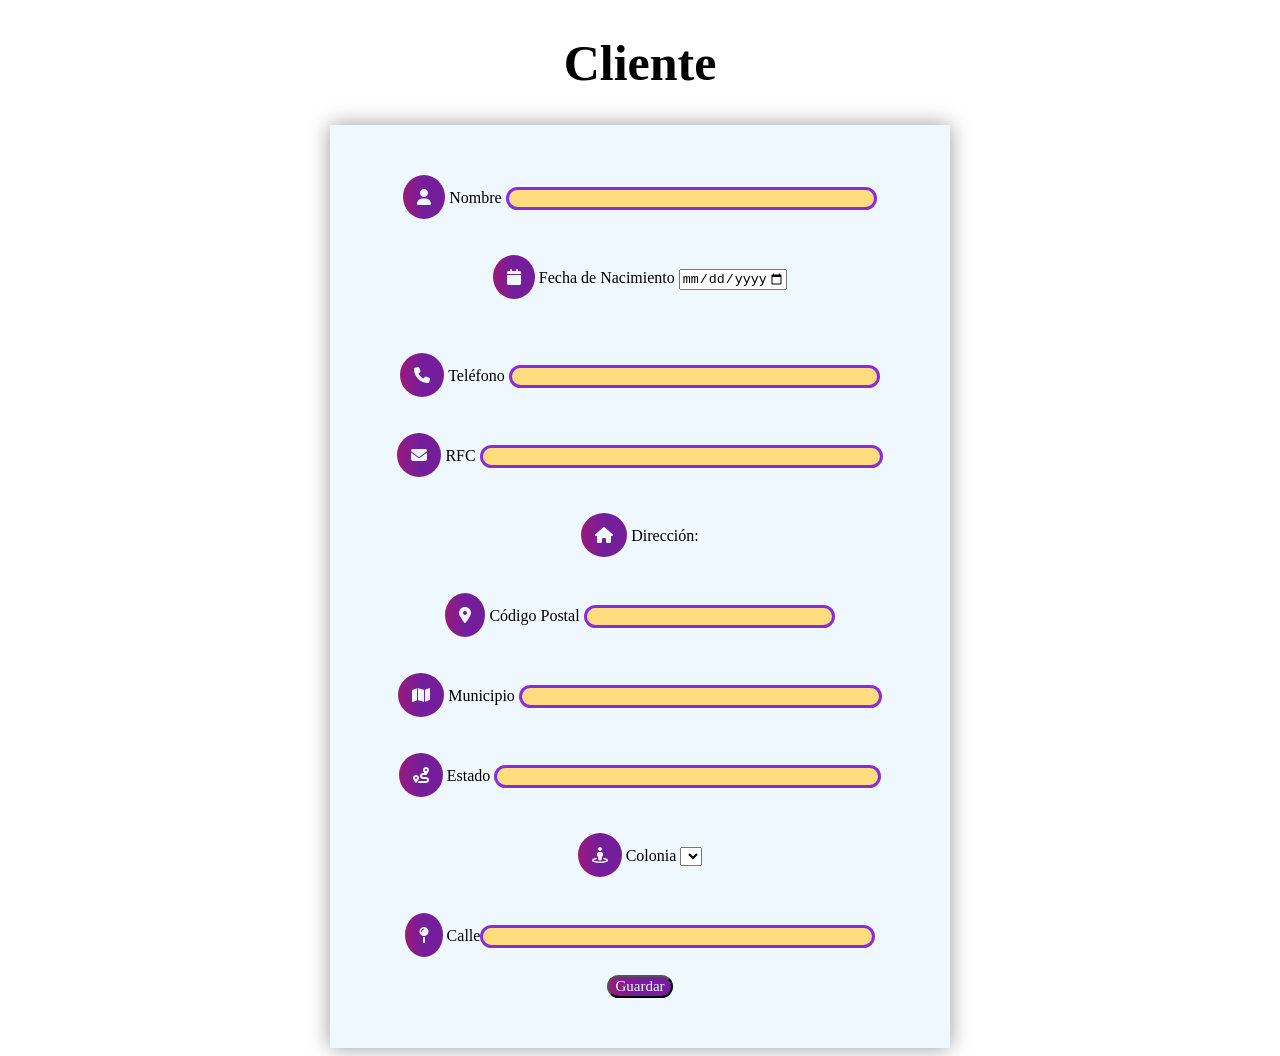
<file: Index1.html>
<!DOCTYPE html>
<html>
    <head>
        <title>Cliente</title>
         <meta charset="UTF-8"> 
        <link rel="stylesheet" href="ok.css">
        <link rel="stylesheet" href="https://cdnjs.cloudflare.com/ajax/libs/font-awesome/6.4.0/css/all.min.css">
        <link rel="stylesheet" href="https://cdnjs.cloudflare.com/ajax/libs/font-awesome/6.5.0/css/all.min.css"> 
    </head>
    <body>
<center><h1>Cliente</h1>
<form action="uno.php" method="post">

<div class="input-group">


<div class="input-container">
      <i class="fa-solid fa-user"></i>
      <label>Nombre <input type="text" name="nom" size="44"></label>
    </div><br><br>

    <div class="input-container">
      <i class="fas fa-calendar"></i>
      <label>Fecha de Nacimiento  <input type="date" min="1970-01-01" max="2024-12-31" name="fec" size="32"><br><br></label>
    </div><br><br>

    <div class="input-container">
      <i class="fa-solid fa-phone"></i>
      <label>Teléfono <input type="text" name="tel" size="44"></label>
    </div><br><br>

    <div class="input-container">
      <i class="fa-solid fa-envelope"></i>
      <label>RFC <input type="text" name="rfc" size="48"></label>
    </div><br><br>

    <div class="input-container">
      <i class="fa-solid fa-home"></i>
      <label>Dirección:</label>
    </div><br><br>

    <div class="input-container">
      <i class="fas fa-location-dot"></i>
      <label>Código Postal <input type="text" name="cod" size="29" id="cp"></label>
    </div><br><br>

    <div class="input-container">
      <i class="fas fa-map"></i>
      <label>Municipio <input type="text" name="mun" size="43" id="municipio" readonly></label>
    </div><br><br>

    <div class="input-container">
      <i class="fas fa-route"></i>
      <label>Estado <input type="text" name="est" size="46" id="estado" readonly></label>
    </div><br><br>

    <div class="input-container">
      <i class="fas fa-street-view"></i>
      <label>Colonia
        <select name="col" id="colonia" size="1"></select>
      </label>
    </div><br><br>

   

   <div class="input-container"><i class="fas fa-map-pin"></i>
   <label> Calle<input type="text" name="calle" size="47"></label><br><br>
    <input type="submit" name="gu" value="Guardar">



     

        </div>
</form>
</center>

<script>
  let codigosPostales = {};

  fetch('codigos_postales.json')
    .then(response => response.json())
    .then(data => {
      codigosPostales = data;
    })
    .catch(error => {
      console.error('Error al cargar JSON:', error);
      alert('No se pudo cargar la base de datos de códigos postales.');
    });

  document.getElementById("cp").addEventListener("blur", function () {
  const cp = this.value.trim();

  if (cp.length !== 5) {
    alert("Por favor ingresa un código postal válido de 5 dígitos.");
    return;
  }

  fetch('codigos_postales.json')
    .then(res => {
      if (!res.ok) {
        throw new Error("No se pudo cargar el archivo JSON");
      }
      return res.json();
    })
    .then(coloniasData => {
     
      const datosCP = coloniasData.filter(item => item.codigo_postal === cp);

      if (datosCP.length === 0) {
        alert("Código postal no encontrado en la base de datos.");
        document.getElementById("estado").value = "";
        document.getElementById("municipio").value = "";
        document.getElementById("colonia").innerHTML = '<option>No se encontraron colonias</option>';
        return;
      }

      
      document.getElementById("estado").value = datosCP[0].estado || "";
      document.getElementById("municipio").value = datosCP[0].municipio || "";

      
      const coloniaSelect = document.getElementById("colonia");
      coloniaSelect.innerHTML = "";
      datosCP.forEach(item => {
        const option = document.createElement("option");
        option.value = item.asentamiento;
        option.textContent = item.asentamiento;
        coloniaSelect.appendChild(option);
      });
    })
    .catch(error => {
      alert("Error al cargar datos: " + error.message);
    });
}); 
</script> 

    </body>
</html>
</file>
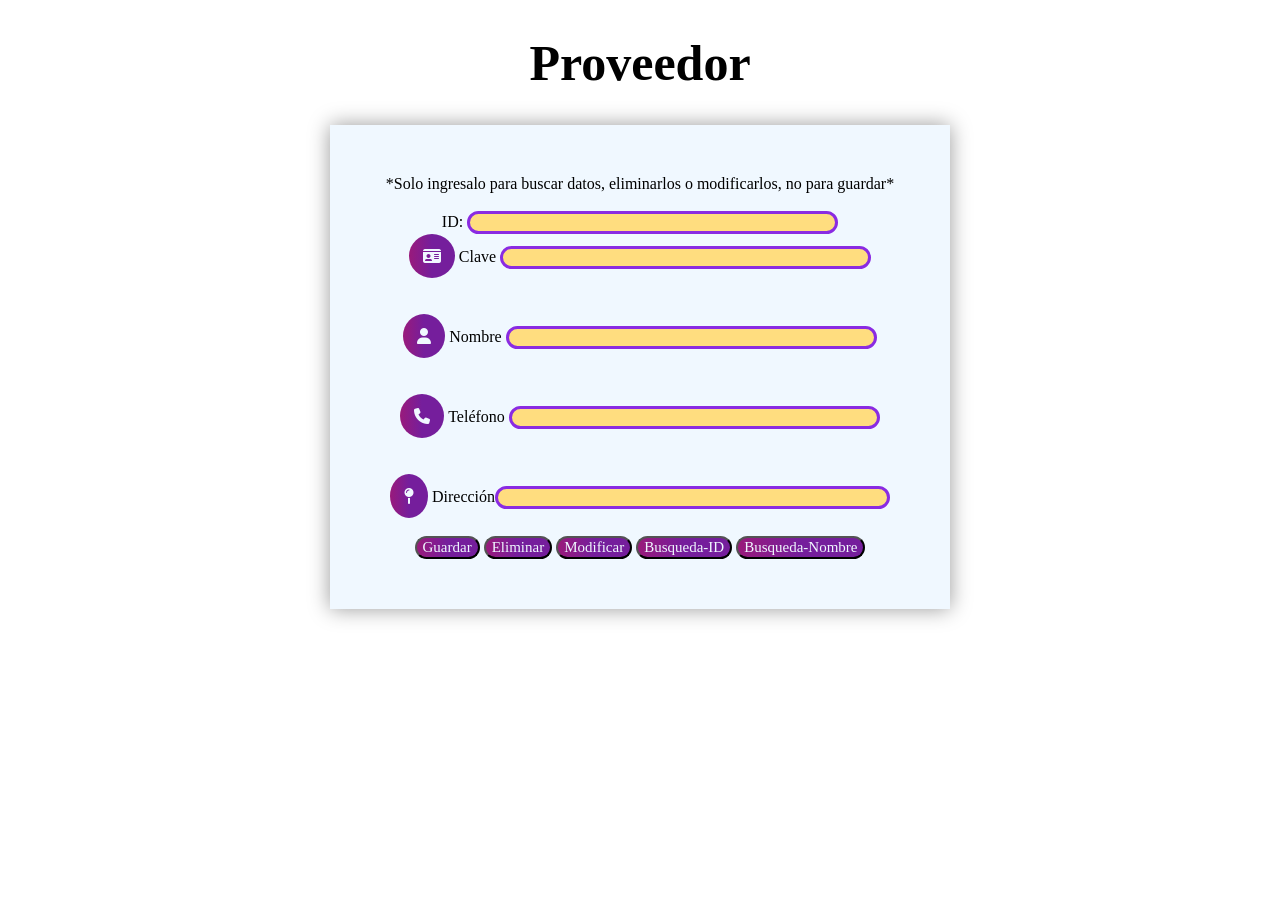
<file: index2.html>
<!DOCTYPE html>
<html>
    <head>
        <title>Cliente</title>
         <meta charset="UTF-8"> 
        <link rel="stylesheet" href="ok.css">
        <link rel="stylesheet" href="https://cdnjs.cloudflare.com/ajax/libs/font-awesome/6.4.0/css/all.min.css">
        <link rel="stylesheet" href="https://cdnjs.cloudflare.com/ajax/libs/font-awesome/6.5.0/css/all.min.css"> 
    </head>
    <body>
<center><h1>Proveedor</h1>
<form action="tr.php" method="post">

<div class="input-group">
*Solo ingresalo para buscar datos, eliminarlos o modificarlos, no para guardar*<br><br>
 <label for="id">ID:</label>
    <input type="text" name="id" size="44">
<div class="input-container">
      <i class="fas fa-id-card"></i>
      <label>Clave <input type="text" name="cl" size="44"></label>
    </div><br><br>

<div class="input-container">
      <i class="fa-solid fa-user"></i>
      <label>Nombre <input type="text" name="nom" size="44"></label>
    </div><br><br>

    

    <div class="input-container">
      <i class="fa-solid fa-phone"></i>
      <label>Teléfono <input type="text" name="tel" size="44"></label>
    </div><br><br>

    

    

   

   <div class="input-container"><i class="fas fa-map-pin"></i>
   <label> Dirección<input type="text" name="calle" size="47"></label><br><br>
    <input type="submit" name="gu" value="Guardar">



     <input type="submit" name="el" value="Eliminar">
      <input type="submit" name="mod" value="Modificar">
       <input type="submit" name="busid" value="Busqueda-ID">
        <input type="submit" name="busnom" value="Busqueda-Nombre">


        </div>
</form>
</center>
    </body>
</html>
</file>
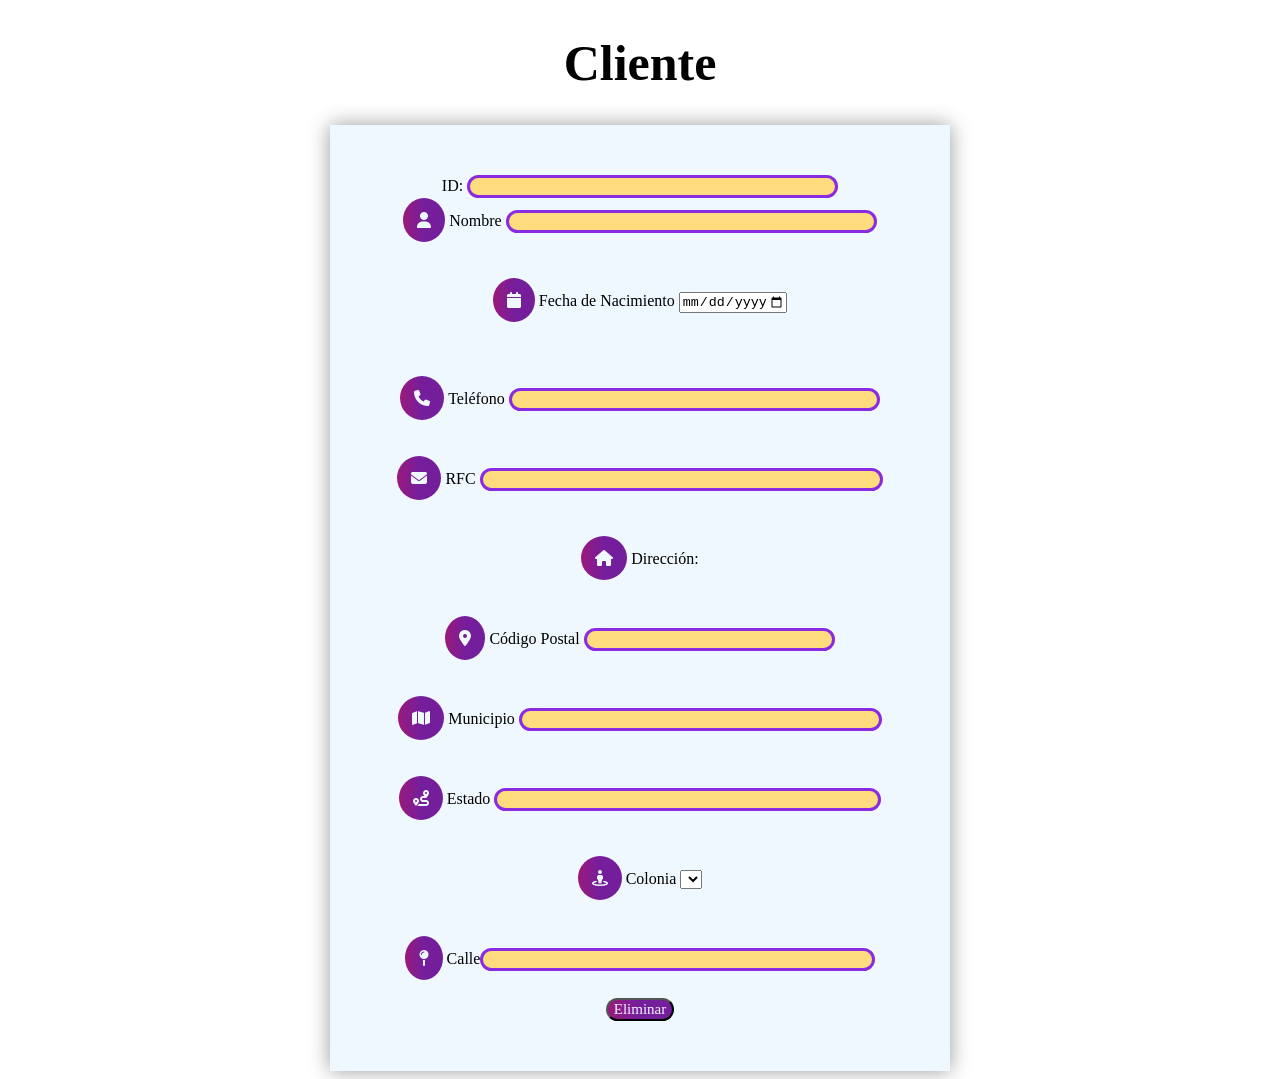
<file: Index3.html>
<!DOCTYPE html>
<html>
    <head>
        <title>Cliente</title>
         <meta charset="UTF-8"> 
        <link rel="stylesheet" href="ok.css">
        <link rel="stylesheet" href="https://cdnjs.cloudflare.com/ajax/libs/font-awesome/6.4.0/css/all.min.css">
        <link rel="stylesheet" href="https://cdnjs.cloudflare.com/ajax/libs/font-awesome/6.5.0/css/all.min.css"> 
    </head>
    <body>
<center><h1>Cliente</h1>
<form action="uno.php" method="post">

<div class="input-group">

 <label for="id">ID:</label>
    <input type="text" name="id" size="44">


<div class="input-container">
      <i class="fa-solid fa-user"></i>
      <label>Nombre <input type="text" name="nom" size="44"></label>
    </div><br><br>

    <div class="input-container">
      <i class="fas fa-calendar"></i>
      <label>Fecha de Nacimiento  <input type="date" min="1970-01-01" max="2024-12-31" name="fec" size="32"><br><br></label>
    </div><br><br>

    <div class="input-container">
      <i class="fa-solid fa-phone"></i>
      <label>Teléfono <input type="text" name="tel" size="44"></label>
    </div><br><br>

    <div class="input-container">
      <i class="fa-solid fa-envelope"></i>
      <label>RFC <input type="text" name="rfc" size="48"></label>
    </div><br><br>

    <div class="input-container">
      <i class="fa-solid fa-home"></i>
      <label>Dirección:</label>
    </div><br><br>

    <div class="input-container">
      <i class="fas fa-location-dot"></i>
      <label>Código Postal <input type="text" name="cod" size="29" id="cp"></label>
    </div><br><br>

    <div class="input-container">
      <i class="fas fa-map"></i>
      <label>Municipio <input type="text" name="mun" size="43" id="municipio" readonly></label>
    </div><br><br>

    <div class="input-container">
      <i class="fas fa-route"></i>
      <label>Estado <input type="text" name="est" size="46" id="estado" readonly></label>
    </div><br><br>

    <div class="input-container">
      <i class="fas fa-street-view"></i>
      <label>Colonia
        <select name="col" id="colonia" size="1"></select>
      </label>
    </div><br><br>

   

   <div class="input-container"><i class="fas fa-map-pin"></i>
   <label> Calle<input type="text" name="calle" size="47"></label><br><br>
    



     <input type="submit" name="el" value="Eliminar">
     

        </div>
</form>
</center>

<script>
  let codigosPostales = {};

  fetch('codigos_postales.json')
    .then(response => response.json())
    .then(data => {
      codigosPostales = data;
    })
    .catch(error => {
      console.error('Error al cargar JSON:', error);
      alert('No se pudo cargar la base de datos de códigos postales.');
    });

  document.getElementById("cp").addEventListener("blur", function () {
  const cp = this.value.trim();

  if (cp.length !== 5) {
    alert("Por favor ingresa un código postal válido de 5 dígitos.");
    return;
  }

  fetch('codigos_postales.json')
    .then(res => {
      if (!res.ok) {
        throw new Error("No se pudo cargar el archivo JSON");
      }
      return res.json();
    })
    .then(coloniasData => {
     
      const datosCP = coloniasData.filter(item => item.codigo_postal === cp);

      if (datosCP.length === 0) {
        alert("Código postal no encontrado en la base de datos.");
        document.getElementById("estado").value = "";
        document.getElementById("municipio").value = "";
        document.getElementById("colonia").innerHTML = '<option>No se encontraron colonias</option>';
        return;
      }

      
      document.getElementById("estado").value = datosCP[0].estado || "";
      document.getElementById("municipio").value = datosCP[0].municipio || "";

      
      const coloniaSelect = document.getElementById("colonia");
      coloniaSelect.innerHTML = "";
      datosCP.forEach(item => {
        const option = document.createElement("option");
        option.value = item.asentamiento;
        option.textContent = item.asentamiento;
        coloniaSelect.appendChild(option);
      });
    })
    .catch(error => {
      alert("Error al cargar datos: " + error.message);
    });
}); 
</script> 

    </body>
</html>
</file>
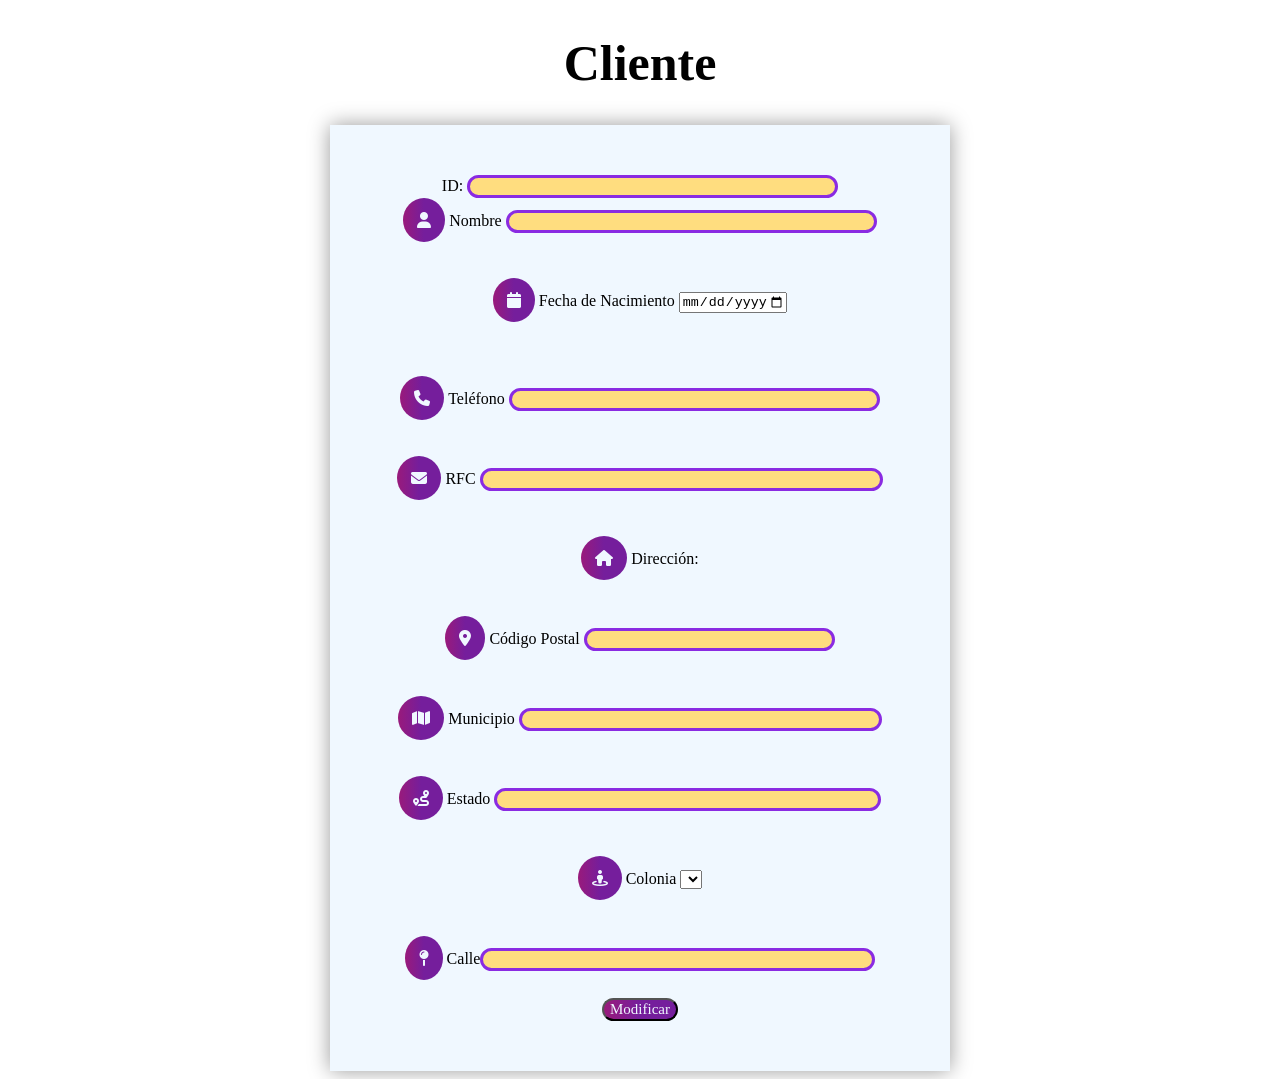
<file: Index4.html>
<!DOCTYPE html>
<html>
    <head>
        <title>Cliente</title>
         <meta charset="UTF-8"> 
        <link rel="stylesheet" href="ok.css">
        <link rel="stylesheet" href="https://cdnjs.cloudflare.com/ajax/libs/font-awesome/6.4.0/css/all.min.css">
        <link rel="stylesheet" href="https://cdnjs.cloudflare.com/ajax/libs/font-awesome/6.5.0/css/all.min.css"> 
    </head>
    <body>
<center><h1>Cliente</h1>
<form action="uno.php" method="post">

<div class="input-group">
<label for="id">ID:</label>
    <input type="text" name="id" size="44">


<div class="input-container">
      <i class="fa-solid fa-user"></i>
      <label>Nombre <input type="text" name="nom" size="44"></label>
    </div><br><br>

    <div class="input-container">
      <i class="fas fa-calendar"></i>
      <label>Fecha de Nacimiento  <input type="date" min="1970-01-01" max="2024-12-31" name="fec" size="32"><br><br></label>
    </div><br><br>

    <div class="input-container">
      <i class="fa-solid fa-phone"></i>
      <label>Teléfono <input type="text" name="tel" size="44"></label>
    </div><br><br>

    <div class="input-container">
      <i class="fa-solid fa-envelope"></i>
      <label>RFC <input type="text" name="rfc" size="48"></label>
    </div><br><br>

    <div class="input-container">
      <i class="fa-solid fa-home"></i>
      <label>Dirección:</label>
    </div><br><br>

    <div class="input-container">
      <i class="fas fa-location-dot"></i>
      <label>Código Postal <input type="text" name="cod" size="29" id="cp"></label>
    </div><br><br>

    <div class="input-container">
      <i class="fas fa-map"></i>
      <label>Municipio <input type="text" name="mun" size="43" id="municipio" readonly></label>
    </div><br><br>

    <div class="input-container">
      <i class="fas fa-route"></i>
      <label>Estado <input type="text" name="est" size="46" id="estado" readonly></label>
    </div><br><br>

    <div class="input-container">
      <i class="fas fa-street-view"></i>
      <label>Colonia
        <select name="col" id="colonia" size="1"></select>
      </label>
    </div><br><br>

   

   <div class="input-container"><i class="fas fa-map-pin"></i>
   <label> Calle<input type="text" name="calle" size="47"></label><br><br>
    
      <input type="submit" name="mod" value="Modificar">
      

        </div>
</form>
</center>

<script>
  let codigosPostales = {};

  fetch('codigos_postales.json')
    .then(response => response.json())
    .then(data => {
      codigosPostales = data;
    })
    .catch(error => {
      console.error('Error al cargar JSON:', error);
      alert('No se pudo cargar la base de datos de códigos postales.');
    });

  document.getElementById("cp").addEventListener("blur", function () {
  const cp = this.value.trim();

  if (cp.length !== 5) {
    alert("Por favor ingresa un código postal válido de 5 dígitos.");
    return;
  }

  fetch('codigos_postales.json')
    .then(res => {
      if (!res.ok) {
        throw new Error("No se pudo cargar el archivo JSON");
      }
      return res.json();
    })
    .then(coloniasData => {
     
      const datosCP = coloniasData.filter(item => item.codigo_postal === cp);

      if (datosCP.length === 0) {
        alert("Código postal no encontrado en la base de datos.");
        document.getElementById("estado").value = "";
        document.getElementById("municipio").value = "";
        document.getElementById("colonia").innerHTML = '<option>No se encontraron colonias</option>';
        return;
      }

      
      document.getElementById("estado").value = datosCP[0].estado || "";
      document.getElementById("municipio").value = datosCP[0].municipio || "";

      
      const coloniaSelect = document.getElementById("colonia");
      coloniaSelect.innerHTML = "";
      datosCP.forEach(item => {
        const option = document.createElement("option");
        option.value = item.asentamiento;
        option.textContent = item.asentamiento;
        coloniaSelect.appendChild(option);
      });
    })
    .catch(error => {
      alert("Error al cargar datos: " + error.message);
    });
}); 
</script> 

    </body>
</html>
</file>
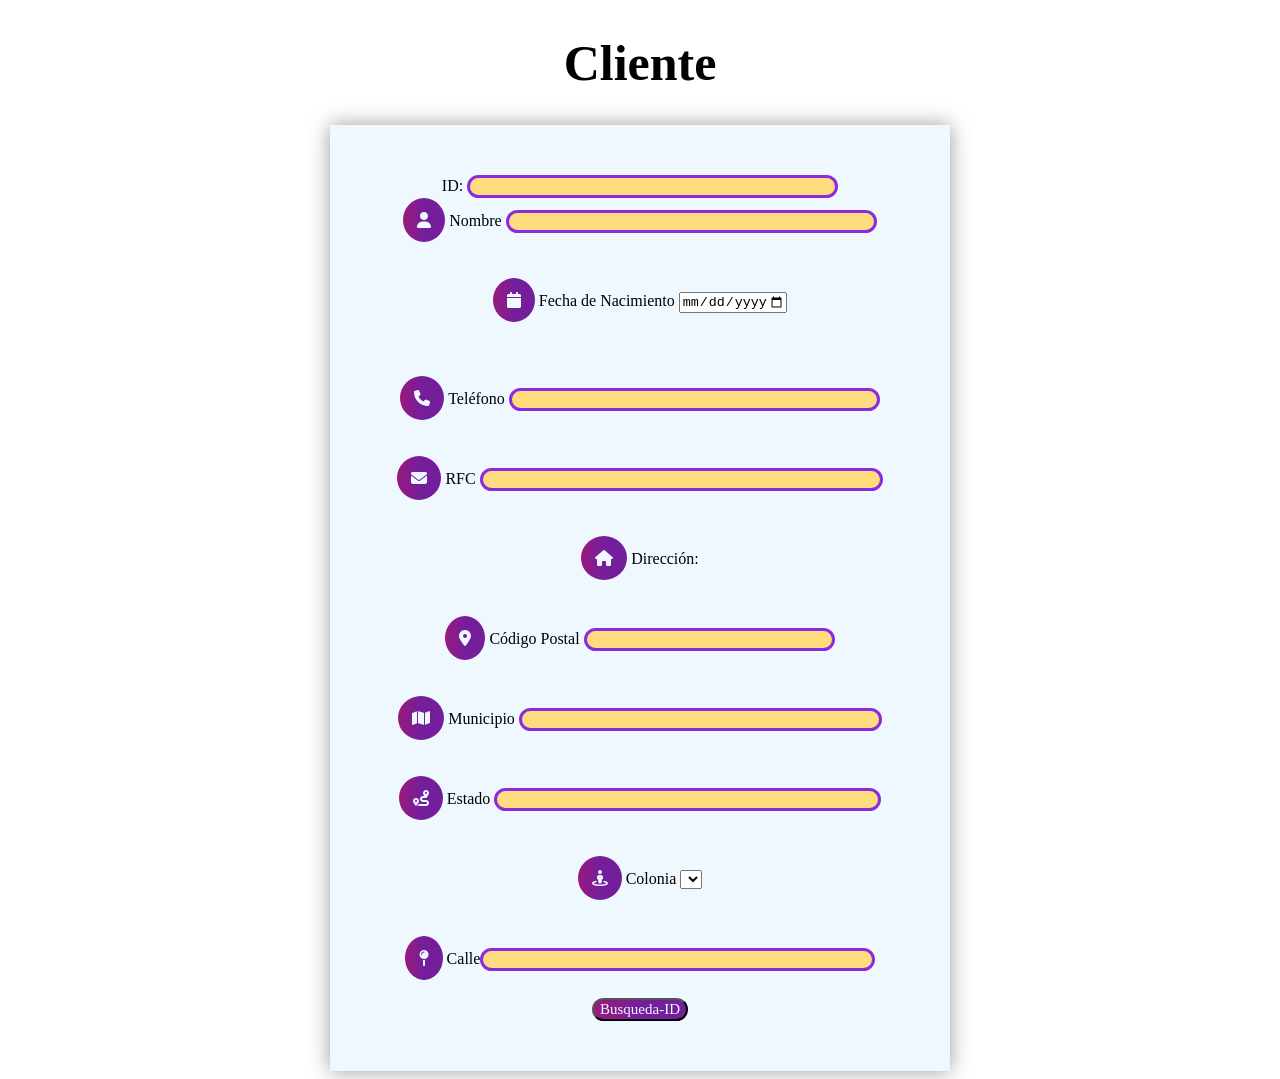
<file: index5.html>
<!DOCTYPE html>
<html>
    <head>
        <title>Cliente</title>
         <meta charset="UTF-8"> 
        <link rel="stylesheet" href="ok.css">
        <link rel="stylesheet" href="https://cdnjs.cloudflare.com/ajax/libs/font-awesome/6.4.0/css/all.min.css">
        <link rel="stylesheet" href="https://cdnjs.cloudflare.com/ajax/libs/font-awesome/6.5.0/css/all.min.css"> 
    </head>
    <body>
<center><h1>Cliente</h1>
<form action="uno.php" method="post">

<div class="input-group">
<label for="id">ID:</label>
    <input type="text" name="id" size="44">


<div class="input-container">
      <i class="fa-solid fa-user"></i>
      <label>Nombre <input type="text" name="nom" size="44"></label>
    </div><br><br>

    <div class="input-container">
      <i class="fas fa-calendar"></i>
      <label>Fecha de Nacimiento  <input type="date" min="1970-01-01" max="2024-12-31" name="fec" size="32"><br><br></label>
    </div><br><br>

    <div class="input-container">
      <i class="fa-solid fa-phone"></i>
      <label>Teléfono <input type="text" name="tel" size="44"></label>
    </div><br><br>

    <div class="input-container">
      <i class="fa-solid fa-envelope"></i>
      <label>RFC <input type="text" name="rfc" size="48"></label>
    </div><br><br>

    <div class="input-container">
      <i class="fa-solid fa-home"></i>
      <label>Dirección:</label>
    </div><br><br>

    <div class="input-container">
      <i class="fas fa-location-dot"></i>
      <label>Código Postal <input type="text" name="cod" size="29" id="cp"></label>
    </div><br><br>

    <div class="input-container">
      <i class="fas fa-map"></i>
      <label>Municipio <input type="text" name="mun" size="43" id="municipio" readonly></label>
    </div><br><br>

    <div class="input-container">
      <i class="fas fa-route"></i>
      <label>Estado <input type="text" name="est" size="46" id="estado" readonly></label>
    </div><br><br>

    <div class="input-container">
      <i class="fas fa-street-view"></i>
      <label>Colonia
        <select name="col" id="colonia" size="1"></select>
      </label>
    </div><br><br>

   

   <div class="input-container"><i class="fas fa-map-pin"></i>
   <label> Calle<input type="text" name="calle" size="47"></label><br><br>
   
       <input type="submit" name="busid" value="Busqueda-ID">
        

        </div>
</form>
</center>

<script>
  let codigosPostales = {};

  fetch('codigos_postales.json')
    .then(response => response.json())
    .then(data => {
      codigosPostales = data;
    })
    .catch(error => {
      console.error('Error al cargar JSON:', error);
      alert('No se pudo cargar la base de datos de códigos postales.');
    });

  document.getElementById("cp").addEventListener("blur", function () {
  const cp = this.value.trim();

  if (cp.length !== 5) {
    alert("Por favor ingresa un código postal válido de 5 dígitos.");
    return;
  }

  fetch('codigos_postales.json')
    .then(res => {
      if (!res.ok) {
        throw new Error("No se pudo cargar el archivo JSON");
      }
      return res.json();
    })
    .then(coloniasData => {
     
      const datosCP = coloniasData.filter(item => item.codigo_postal === cp);

      if (datosCP.length === 0) {
        alert("Código postal no encontrado en la base de datos.");
        document.getElementById("estado").value = "";
        document.getElementById("municipio").value = "";
        document.getElementById("colonia").innerHTML = '<option>No se encontraron colonias</option>';
        return;
      }

      
      document.getElementById("estado").value = datosCP[0].estado || "";
      document.getElementById("municipio").value = datosCP[0].municipio || "";

      
      const coloniaSelect = document.getElementById("colonia");
      coloniaSelect.innerHTML = "";
      datosCP.forEach(item => {
        const option = document.createElement("option");
        option.value = item.asentamiento;
        option.textContent = item.asentamiento;
        coloniaSelect.appendChild(option);
      });
    })
    .catch(error => {
      alert("Error al cargar datos: " + error.message);
    });
}); 
</script> 

    </body>
</html>
</file>
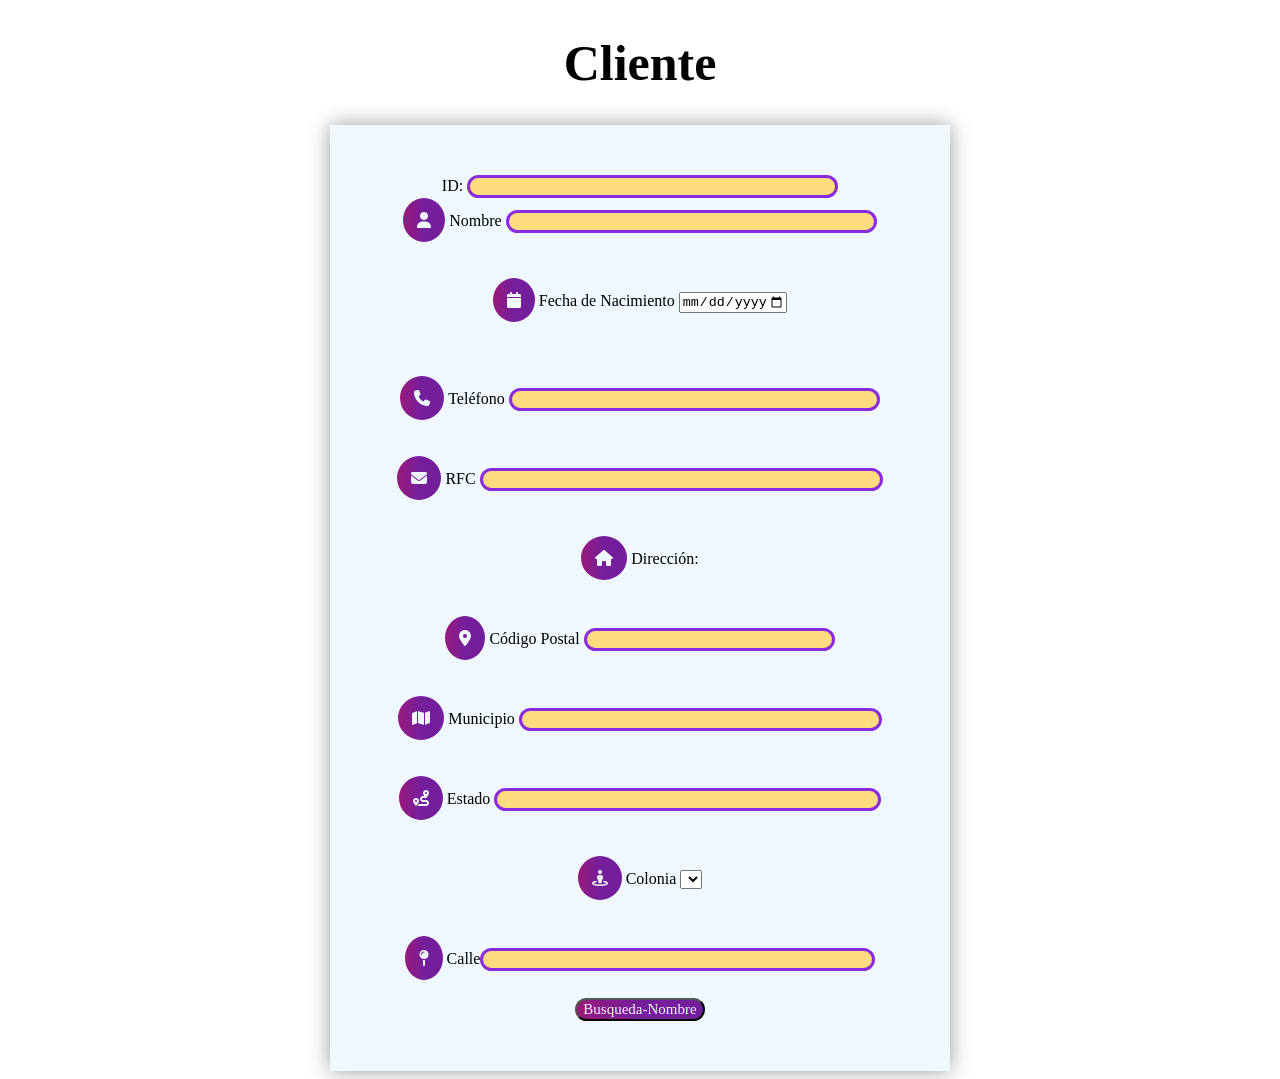
<file: index6.html>
<!DOCTYPE html>
<html>
    <head>
        <title>Cliente</title>
         <meta charset="UTF-8"> 
        <link rel="stylesheet" href="ok.css">
        <link rel="stylesheet" href="https://cdnjs.cloudflare.com/ajax/libs/font-awesome/6.4.0/css/all.min.css">
        <link rel="stylesheet" href="https://cdnjs.cloudflare.com/ajax/libs/font-awesome/6.5.0/css/all.min.css"> 
    </head>
    <body>
<center><h1>Cliente</h1>
<form action="uno.php" method="post">

<div class="input-group">

<label for="id">ID:</label>
    <input type="text" name="id" size="44">

<div class="input-container">
      <i class="fa-solid fa-user"></i>
      <label>Nombre <input type="text" name="nom" size="44"></label>
    </div><br><br>

    <div class="input-container">
      <i class="fas fa-calendar"></i>
      <label>Fecha de Nacimiento  <input type="date" min="1970-01-01" max="2024-12-31" name="fec" size="32"><br><br></label>
    </div><br><br>

    <div class="input-container">
      <i class="fa-solid fa-phone"></i>
      <label>Teléfono <input type="text" name="tel" size="44"></label>
    </div><br><br>

    <div class="input-container">
      <i class="fa-solid fa-envelope"></i>
      <label>RFC <input type="text" name="rfc" size="48"></label>
    </div><br><br>

    <div class="input-container">
      <i class="fa-solid fa-home"></i>
      <label>Dirección:</label>
    </div><br><br>

    <div class="input-container">
      <i class="fas fa-location-dot"></i>
      <label>Código Postal <input type="text" name="cod" size="29" id="cp"></label>
    </div><br><br>

    <div class="input-container">
      <i class="fas fa-map"></i>
      <label>Municipio <input type="text" name="mun" size="43" id="municipio" readonly></label>
    </div><br><br>

    <div class="input-container">
      <i class="fas fa-route"></i>
      <label>Estado <input type="text" name="est" size="46" id="estado" readonly></label>
    </div><br><br>

    <div class="input-container">
      <i class="fas fa-street-view"></i>
      <label>Colonia
        <select name="col" id="colonia" size="1"></select>
      </label>
    </div><br><br>

   

   <div class="input-container"><i class="fas fa-map-pin"></i>
   <label> Calle<input type="text" name="calle" size="47"></label><br><br>
    
        <input type="submit" name="busnom" value="Busqueda-Nombre">


        </div>
</form>
</center>

<script>
  let codigosPostales = {};

  fetch('codigos_postales.json')
    .then(response => response.json())
    .then(data => {
      codigosPostales = data;
    })
    .catch(error => {
      console.error('Error al cargar JSON:', error);
      alert('No se pudo cargar la base de datos de códigos postales.');
    });

  document.getElementById("cp").addEventListener("blur", function () {
  const cp = this.value.trim();

  if (cp.length !== 5) {
    alert("Por favor ingresa un código postal válido de 5 dígitos.");
    return;
  }

  fetch('codigos_postales.json')
    .then(res => {
      if (!res.ok) {
        throw new Error("No se pudo cargar el archivo JSON");
      }
      return res.json();
    })
    .then(coloniasData => {
     
      const datosCP = coloniasData.filter(item => item.codigo_postal === cp);

      if (datosCP.length === 0) {
        alert("Código postal no encontrado en la base de datos.");
        document.getElementById("estado").value = "";
        document.getElementById("municipio").value = "";
        document.getElementById("colonia").innerHTML = '<option>No se encontraron colonias</option>';
        return;
      }

      
      document.getElementById("estado").value = datosCP[0].estado || "";
      document.getElementById("municipio").value = datosCP[0].municipio || "";

      
      const coloniaSelect = document.getElementById("colonia");
      coloniaSelect.innerHTML = "";
      datosCP.forEach(item => {
        const option = document.createElement("option");
        option.value = item.asentamiento;
        option.textContent = item.asentamiento;
        coloniaSelect.appendChild(option);
      });
    })
    .catch(error => {
      alert("Error al cargar datos: " + error.message);
    });
}); 
</script> 

    </body>
</html>
</file>
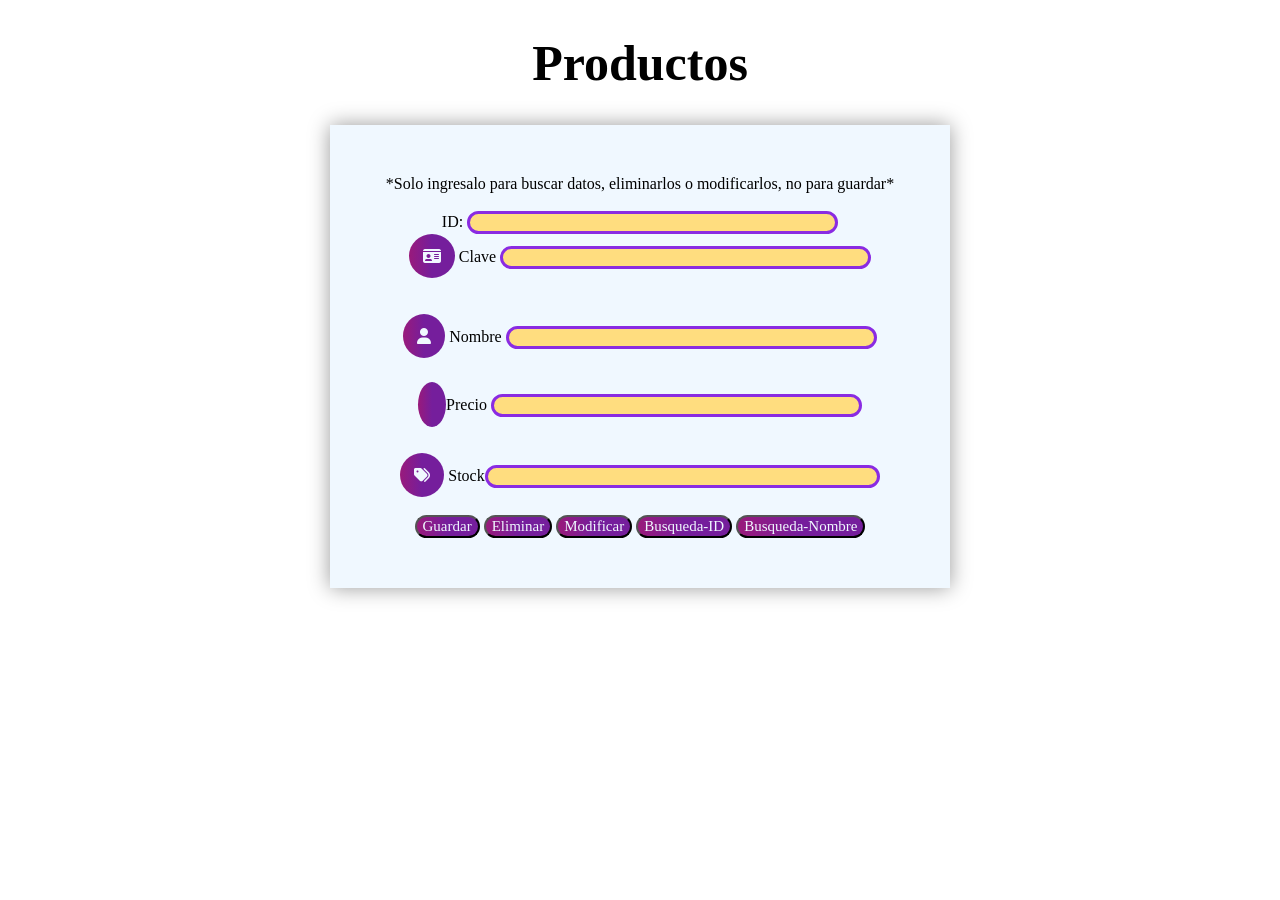
<file: Prod.html>
<!DOCTYPE html>
<html>
    <head>
        <title>Cliente</title>
         <meta charset="UTF-8"> 
        <link rel="stylesheet" href="ok.css">
        <link rel="stylesheet" href="https://cdnjs.cloudflare.com/ajax/libs/font-awesome/6.4.0/css/all.min.css">
        <link rel="stylesheet" href="https://cdnjs.cloudflare.com/ajax/libs/font-awesome/6.5.0/css/all.min.css"> 
    </head>
    <body>
<center><h1>Productos</h1>
<form action="dos.php" method="post">

<div class="input-group">
*Solo ingresalo para buscar datos, eliminarlos o modificarlos, no para guardar*<br><br>
 <label for="id">ID:</label>
    <input type="text" name="id" size="44">
<div class="input-container">
      <i class="fas fa-id-card"></i>
      <label>Clave <input type="text" name="cl" size="44"></label>
    </div><br><br>

<div class="input-container">
      <i class="fa-solid fa-user"></i>
      <label>Nombre <input type="text" name="nom" size="44"></label>
    </div><br><br>

    

    <div class="input-container">
      <i class="fa-dollar-sign"></i>
      <label>Precio <input type="text" name="pre" size="44"></label>
    </div><br><br>

    

    

   

   <div class="input-container"><i class="fas fa-tags"></i>
   <label> Stock<input type="text" name="st" size="47"></label><br><br>
    <input type="submit" name="gu" value="Guardar">



     <input type="submit" name="el" value="Eliminar">
      <input type="submit" name="mod" value="Modificar">
       <input type="submit" name="busid" value="Busqueda-ID">
        <input type="submit" name="busnom" value="Busqueda-Nombre">


        </div>
</form>
</center>
    </body>
</html>
</file>
<file: ok.css>
input[type="text"]{
    border-radius: 20px;
    background-color: rgb(255, 221, 127);
    
    border: 3px solid blueviolet;
}
input[type="text"]:focus{
    border: 4px solid rgb(255, 81, 0);
}
input[type="submit"]{
    border-radius: 30px;
    background: linear-gradient(90deg,
     rgba(153,26,123,1) 0%, 
     rgba(117,30,156,1)50%);
    font-family: cursive;
    color: aliceblue;
    font-size: 15px;
    cursor: pointer;
}
label{
    color: rgb(0, 0, 0);
    font-family: cursive;
}
input[type="submit"]:hover{
   background: linear-gradient(90deg,
     rgb(255, 132, 8) 0%, 
     rgb(142, 61, 255)50%);
}
 

h1{
    font-family: cursive;
    font-size: 50px;
}
form{
    background-color: aliceblue;
    padding: 50px;
    width: 520px;
    text-align: center;
    box-shadow: 0 0 20px rgba(0, 0, 0, 0.4);
}
.input-container{
    position: relative;
    color: aliceblue;
}
.input-container > i {
    padding: 14px;
    border-radius: 50%;
    background: linear-gradient(90deg,
     rgba(153,26,123,1) 0%, 
     rgba(117,30,156,1)50%);

}
</file>
